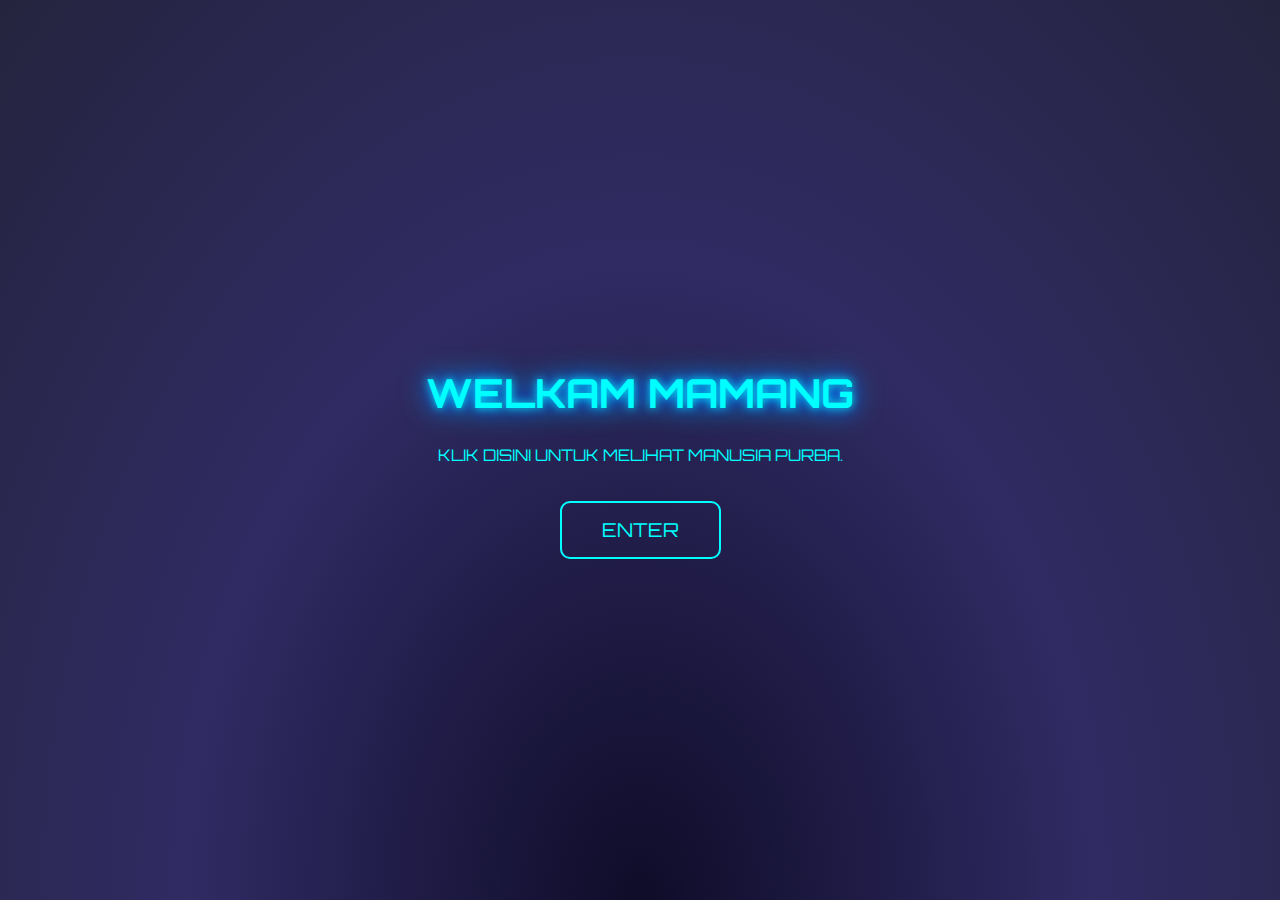
<file: index.html>
<!DOCTYPE html>
<html lang="en">
<head>
  <meta charset="UTF-8" />
  <title>KONTOLODON</title>
  <link rel="stylesheet" href="style.css" />
</head>
<body>
  <div class="container">
    <h1 class="glow">WELKAM MAMANG</h1>
    <p>KLIK DISINI UNTUK MELIHAT MANUSIA PURBA.</p>
    <a href="page2.html" class="btn">ENTER</a>
  </div>
</body>
</html>
</file>
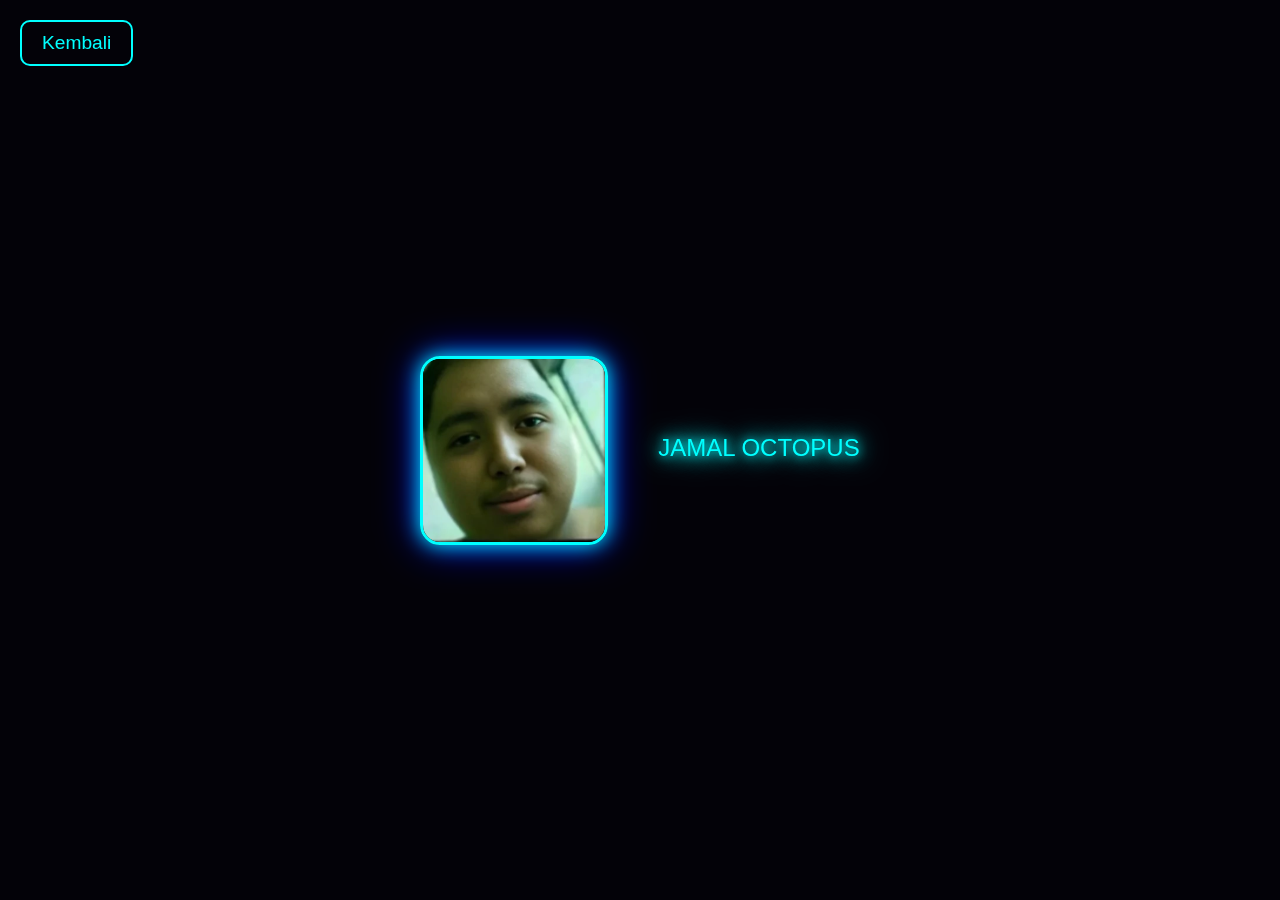
<file: page2.html>
<!DOCTYPE html>
<html lang="en">
<head>
  <meta charset="UTF-8">
  <title>Halaman 2 - Cyber Surprise</title>
  <style>
    body {
      margin: 0;
      padding: 0;
      background-color: #0f0c29;
      font-family: 'Orbitron', sans-serif;
      display: flex;
      justify-content: center;
      align-items: center;
      height: 100vh;
      color: #00ffff;
      position: relative;
    }

    .popup {
      display: none;
      position: fixed;
      top: 0;
      left: 0;
      height: 100vh;
      width: 100vw;
      background-color: rgba(0,0,0,0.8);
      justify-content: center;
      align-items: center;
      z-index: 1;
    }

    .popup img {
      max-width: 90%;
      max-height: 90%;
      border: 3px solid #0ff;
      border-radius: 20px;
      box-shadow: 0 0 20px #0ff, 0 0 40px #00f;
    }

    .popup.show {
      display: flex;
      animation: zoomIn 1s ease;
    }

    @keyframes zoomIn {
      from { transform: scale(0.5); opacity: 0; }
      to { transform: scale(1); opacity: 1; }
    }

    .back-btn {
      position: absolute;
      top: 20px;
      left: 20px;
      background-color: transparent;
      color: #0ff;
      font-size: 1.2em;
      padding: 10px 20px;
      border: 2px solid #0ff;
      border-radius: 10px;
      text-decoration: none;
      transition: 0.3s;
      z-index: 2; /* memastikan tombol kembali berada di atas */
    }

    .back-btn:hover {
      background-color: #0ff;
      color: #000;
    }

    .popup-text {
      color: #0ff;
      font-size: 1.5em;
      margin-top: 20px;
      text-align: left; /* Ubah text-align menjadi left untuk memposisikan teks ke kiri */
      margin-left: 50px; /* Geser teks ke kanan dengan margin-left */
      animation: fadeIn 1s ease;
      text-shadow: 0 0 10px #0ff, 0 0 20px #0ff, 0 0 30px #0ff;

    }

    @keyframes fadeIn {
      from { opacity: 0; }
      to { opacity: 1; }
    }
  </style>
</head>
<body>
  <a href="index.html" class="back-btn">Kembali</a>

  <div class="popup" id="popup">
    <img src="akmal.png" alt="Cyber Surprise">
    <!-- Teks di bawah gambar -->
    <p class="popup-text">JAMAL OCTOPUS</p>
  </div>

  <script>
    window.onload = () => {
      document.getElementById('popup').classList.add('show');
    };
  </script>
</body>
</html>
</file>
<file: style.css>
@import url('https://fonts.googleapis.com/css2?family=Orbitron:wght@500&display=swap');

body {
  margin: 0;
  padding: 0;
  font-family: 'Orbitron', sans-serif;
  background: radial-gradient(ellipse at bottom, #0f0c29, #302b63, #24243e);
  color: #00ffff;
  height: 100vh;
  display: flex;
  justify-content: center;
  align-items: center;
}

.container {
  text-align: center;
  animation: fadeIn 2s ease-in-out;
}

.glow {
  font-size: 2.5em;
  color: #0ff;
  text-shadow: 0 0 10px #0ff, 0 0 20px #00f, 0 0 30px #0ff;
}

.btn {
  display: inline-block;
  margin-top: 20px;
  padding: 15px 40px;
  background-color: transparent;
  color: #0ff;
  border: 2px solid #0ff;
  border-radius: 10px;
  text-decoration: none;
  font-size: 1.2em;
  transition: all 0.3s ease;
}

.btn:hover {
  background-color: #0ff;
  color: #000;
  box-shadow: 0 0 15px #0ff;
}

@keyframes fadeIn {
  from { opacity: 0; transform: translateY(-20px); }
  to { opacity: 1; transform: translateY(0); }
}
</file>
